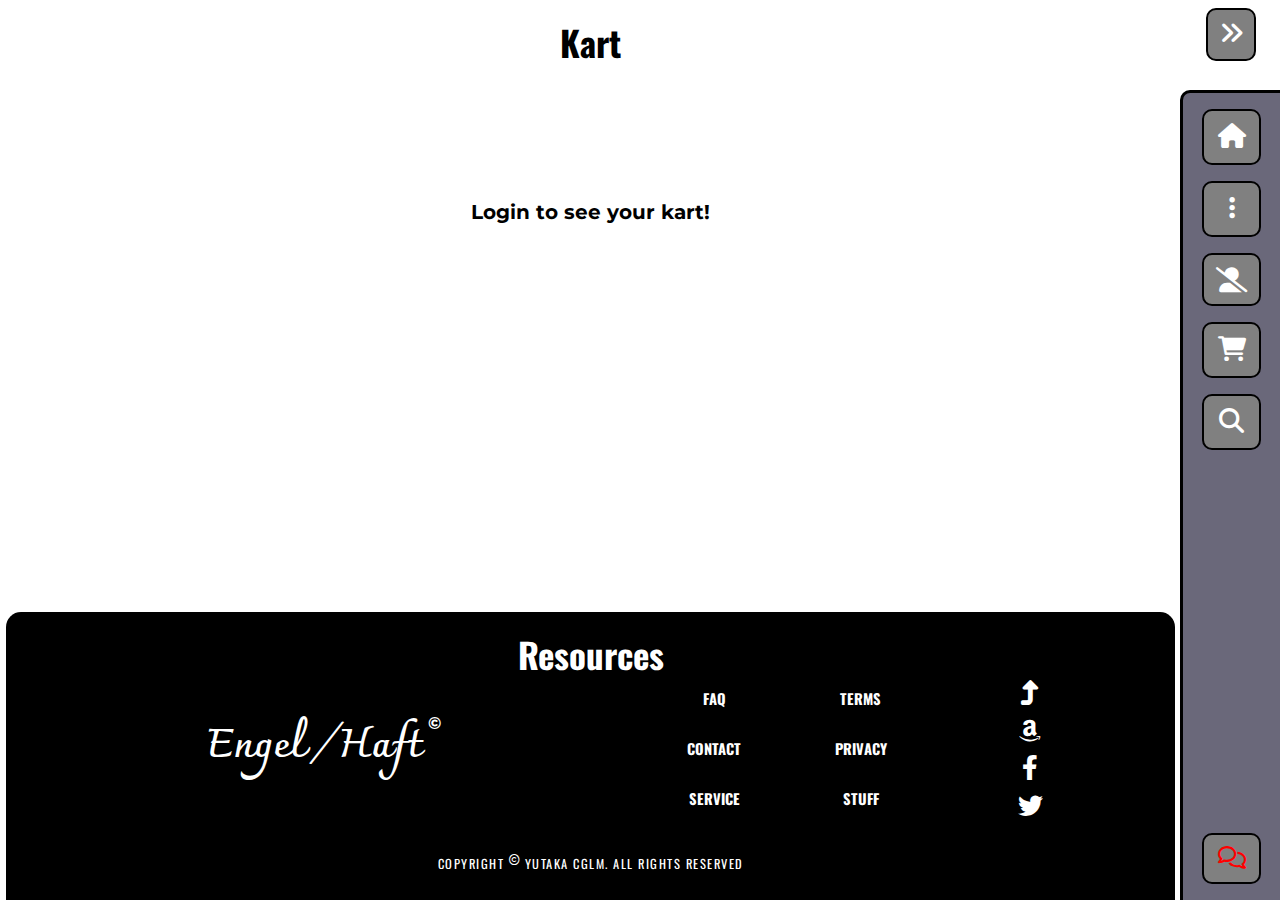
<file: kart.html>
<!DOCTYPE html>
<html lang="en">
  <head>
    <meta charset="UTF-8" />
    <meta http-equiv="X-UA-Compatible" content="IE=edge" />
    <meta name="viewport" content="width=device-width, initial-scale=1.0" />
    <!-- TITLE -->
    <title>Music Shop - Kart</title>
    <!-- FAVICON -->
    <link rel="icon" type="image/x-icon" href="./res/favicon.ico" />
    <!-- STYLES -->
    <link rel="stylesheet" href="./styles/style-kart.css" />
    <link rel="stylesheet" href="./style-general.css" />
    <link rel="stylesheet" href="./styles/style-sml.css" />
    <link rel="stylesheet" href="./styles/style-tab.css" />
    <link rel="stylesheet" href="./styles/style-mob.css" />
    <!-- JS -->
    <script type="module" src="./kart.js" defer></script>
    <script type="module" src="./js/show-sidebar-right.js" defer></script>
    <script type="module" src="./js/show-user-option.js" defer></script>
    <script type="module" src="./js/show-footer-item-lists.js" defer></script>
    <script type="module" src="./js/util-nav.js" defer></script>
    <script type="module" src="./js/util-account.js" defer></script>
  </head>
  <body>
    <div class="preloader">
      <img src="./res/misc/preloader.gif" alt="" />
    </div>

    <div class="user-options">
      <div class="user-options-container">
        <div class="user-info">
          <div class="user-info-container">
            <form action="">
              <fieldset>
                <legend>
                  <h2>change password:</h2>
                </legend>
                <div class="user-change-password-container">
                  <label for="user-change-password">password</label>
                  <input
                    type="password"
                    name="user-change-password"
                    id="user-change-password"
                    placeholder="********"
                    min
                    required
                  />
                </div>
                <div class="user-change-re-password-container">
                  <label for="user-change-repeat-password">re-password</label>
                  <input
                    type="password"
                    name="user-change-repeat-password"
                    id="user-change-repeat-password"
                    placeholder="********"
                    required
                  />
                </div>
                <button
                  type="submit"
                  name="user-change-pass-submit"
                  id="user-change-pass-submit-btn"
                >
                  LOL!
                </button>
              </fieldset>
            </form>
          </div>
        </div>
        <div class="user-login-signup">
          <div class="user-login-signup-container">
            <div class="user-login-container">
              <form action="./" action="GET" id="user-login-form">
                <fieldset>
                  <legend>
                    <h2>login</h2>
                  </legend>
                  <div class="user-login-username-container">
                    <label for="user-login-username">username</label>
                    <input
                      type="text"
                      name="user-login-username"
                      id="user-login-username"
                      placeholder="ben10"
                      required
                    />
                  </div>
                  <div class="user-login-password-container">
                    <label for="user-login-password">password</label>
                    <input
                      type="password"
                      name="user-login-password"
                      id="user-login-password"
                      placeholder="********"
                      required
                    />
                  </div>
                  <button
                    type="submit"
                    name="user-login-submit"
                    id="user-login-submit-btn"
                  >
                    welcome back!
                  </button>
                </fieldset>
              </form>
              <form action="./" action="GET" id="user-logout-form">
                <fieldset>
                  <legend><h2>Logout</h2></legend>
                  <button
                    type="submit"
                    name="user-logout-submit"
                    id="user-logout-submit-btn"
                  >
                    we'll miss you!
                  </button>
                </fieldset>
              </form>
              <p class="user-login-section-message"></p>
            </div>
            <div class="user-signup-container">
              <form action="./" action="GET" id="user-signup-form">
                <fieldset>
                  <legend>
                    <h2>sign-up</h2>
                  </legend>
                  <div class="user-signup-first-name-container">
                    <label for="user-signup-first-name">first name</label>
                    <input
                      type="text"
                      name="user-signup-first-name"
                      id="user-signup-first-name"
                      placeholder="Benny"
                      required
                    />
                  </div>
                  <div class="user-signup-last-name-container">
                    <label for="user-signup-last-name">last name</label>
                    <input
                      type="text"
                      name="user-signup-last-name"
                      id="user-signup-last-name"
                      placeholder="Tennisson"
                      required
                    />
                  </div>
                  <div class="user-signup-username-container">
                    <label for="user-signup-username">username</label>
                    <input
                      type="text"
                      name="user-signup-username"
                      id="user-signup-username"
                      placeholder="ben10m@lupHETZ20"
                      required
                    />
                  </div>
                  <div class="user-signup-password-container">
                    <label for="user-signup-password">password</label>
                    <input
                      type="password"
                      name="user-signup-password"
                      id="user-signup-password"
                      placeholder="********"
                      min
                      required
                    />
                  </div>
                  <div class="user-signup-re-password-container">
                    <label for="user-signup-repeat-password">re-password</label>
                    <input
                      type="password"
                      name="user-signup-repeat-password"
                      id="user-signup-repeat-password"
                      placeholder="********"
                      required
                    />
                  </div>
                  <button
                    type="submit"
                    name="user-signup-submit"
                    id="user-signup-submit-btn"
                  >
                    give me money!
                  </button>
                </fieldset>
              </form>
              <p class="user-login-section-message"></p>
            </div>
          </div>
        </div>
      </div>
      <div class="user-options-navi">
        <i class="fa-solid fa-chevron-left"></i
        ><i class="fa-solid fa-chevron-right"></i>
      </div>
    </div>

    <div class="sidebar-right-toggle">
      <i class="fa-solid fa-angles-right"></i>
    </div>
    <aside class="sidebar-right">
      <nav id="navigation">
        <div class="nav-container">
          <ul class="public-list">
            <li class="head-to-header-btn public-nav-page-assign-btn">
              <a href="./">
                <i class="fa-solid fa-house"></i>
              </a>
            </li>
            <li class="primary-list-hover">
              <a
                ><i class="primary-list-hover fa-solid fa-ellipsis-vertical"></i
              ></a>
              <ul class="primary-list">
                <li class="tutoring-li">
                  <a>
                    <i class="fa-solid fa-chevron-left"></i>
                    <h4>Tutoring</h4>
                  </a>
                  <ul class="tutoring-ul secondary-ul">
                    <li><a>Courses</a></li>
                    <li><a>Faculty</a></li>
                    <li><a>Certificates</a></li>
                    <li><a>Affiliates</a></li>
                  </ul>
                </li>
                <li class="events-li">
                  <a href="#events">
                    <i class="fa-solid fa-chevron-left"></i>
                    <h4>Events</h4>
                  </a>
                </li>
                <li class="careers-li">
                  <a>
                    <i class="fa-solid fa-chevron-left"></i>
                    <h4>Careers</h4>
                  </a>
                  <ul class="careers-ul secondary-ul">
                    <li><a>Internship</a></li>
                    <li><a>Teaching</a></li>
                    <li><a>Developer</a></li>
                  </ul>
                </li>
                <li class="community-li">
                  <a>
                    <i class="fa-solid fa-chevron-left"></i>
                    <h4>Community</h4>
                  </a>
                  <ul class="community-ul secondary-ul">
                    <li><a>Forums</a></li>
                    <li><a>Classes</a></li>
                    <li><a>Bands</a></li>
                  </ul>
                </li>
                <li class="resources-li">
                  <a>
                    <i class="fa-solid fa-chevron-left"></i>
                    <h4>Resources</h4>
                  </a>
                  <ul class="resources-ul secondary-ul">
                    <li><a>Books</a></li>
                    <li><a>Lessons</a></li>
                    <li><a>Prinouts</a></li>
                    <li><a>Audio</a></li>
                  </ul>
                </li>
              </ul>
            </li>
            <li class="show-user-options-btn">
              <a
                ><i class="fa-solid fa-user-large-slash"></i>
                <i class="fa-solid fa-user"></i>
              </a>
            </li>
            <li class="head-to-kart-btn public-nav-page-assign-btn">
              <a href="./kart.html"
                ><i class="fa-solid fa-cart-shopping"></i
              ></a>
            </li>
            <li class="head-to-products-btn public-nav-page-assign-btn">
              <a href="./products.html"
                ><i class="fa-solid fa-magnifying-glass"></i
              ></a>
            </li>
          </ul>
        </div>
      </nav>

      <div class="support" id="support">
        <div class="support-btn">
          <a href="#support"><i class="fa-regular fa-comments"></i></a>
        </div>
        <div class="support-window">
          <div class="support-window-tab">
            <i class="fa-solid fa-ellipsis"></i
            ><i class="fa-solid fa-compress"></i>
          </div>
          <div class="support-head">Welcome to <span>Engel /Haft</span></div>
          <div class="support-start">
            <a class="support-start-text" href="#">
              <i class="fa-solid fa-headphones"></i>
              <span>Chat Support</span></a
            >
          </div>
        </div>
      </div>
    </aside>

    <main>
      <div class="kart-items">
        <div class="kart-items-container">
          <div class="kart-items-head"><h2>Kart</h2></div>
          <div class="kart-items-content">
            <div class="kart-items-content-container">
              <div class="gen-loading-container">
                <img
                  src="./res/misc/gen-loading.gif"
                  alt="loading ..."
                  class="gen-loading"
                />
              </div>
            </div>
          </div>
        </div>
      </div>
    </main>

    <footer id="footer">
      <div class="footer-container">
        <div class="footer-head">
          <h2>Resources</h2>
        </div>
        <div class="footer-content">
          <h3 class="footer-item-head footer-faq">
            faq <span class="footer-head-underline"></span>
          </h3>
          <div class="footer-item-content">
            <a href="#footer">
              <h4><i class="fa-regular fa-square-plus"></i> about us</h4>
            </a>
            <a href="#footer">
              <h4><i class="fa-regular fa-square-plus"></i> news</h4>
            </a>
          </div>
          <h3 class="footer-item-head footer-contact">
            contact <span class="footer-head-underline"></span>
          </h3>
          <div class="footer-item-content">
            <a href="#footer">
              <h4><i class="fa-regular fa-square-plus"></i> nearest dealer</h4>
            </a>
            <a href="#footer">
              <h4><i class="fa-regular fa-square-plus"></i> order status</h4>
            </a>
          </div>
          <h3 class="footer-item-head footer-service">
            service <span class="footer-head-underline"></span>
          </h3>
          <div class="footer-item-content">
            <a href="#footer">
              <h4><i class="fa-regular fa-square-plus"></i> product recall</h4>
            </a>
            <a href="#footer">
              <h4><i class="fa-regular fa-square-plus"></i> franchising</h4>
            </a>
            <a href="#footer">
              <h4>
                <i class="fa-regular fa-square-plus"></i> customer support
              </h4>
            </a>
          </div>
          <h3 class="footer-item-head footer-terms">
            terms <span class="footer-head-underline"></span>
          </h3>
          <div class="footer-item-content">
            <a href="#footer">
              <h4><i class="fa-regular fa-square-plus"></i> online terms</h4>
            </a>
            <a href="#footer">
              <h4>
                <i class="fa-regular fa-square-plus"></i> legal information
              </h4>
            </a>
          </div>
          <h3 class="footer-item-head footer-privacy">
            <a href="#footer"
              >privacy <span class="footer-head-underline"></span
            ></a>
          </h3>
          <h3 class="footer-item-head footer-stuff">
            <a href="#footer"
              >stuff <span class="footer-head-underline"></span
            ></a>
          </h3>
          <div class="footer-links">
            <a href="#"><i class="fa-solid fa-turn-up"></i></a>
            <a href="#footer"><i class="fa-brands fa-amazon"></i></a>
            <a href="#footer"> <i class="fa-brands fa-facebook-f"></i></a>
            <a href="#footer"><i class="fa-brands fa-twitter"></i></a>
          </div>

          <div class="footer-item-content website-logo-container">
            <h1 class="website-logo footer-logo">
              <span>Engel /Haft<span class="logo-break">.</span></span
              ><sup
                ><sup><sup>&copy;</sup></sup></sup
              >
            </h1>
          </div>
        </div>
        <p>
          Copyright <sup><i class="fa-regular fa-copyright"></i></sup> Yutaka
          CGLM. All rights reserved <span class="footer-date"></span>
        </p>
      </div>
    </footer>
  </body>
</html>
</file>
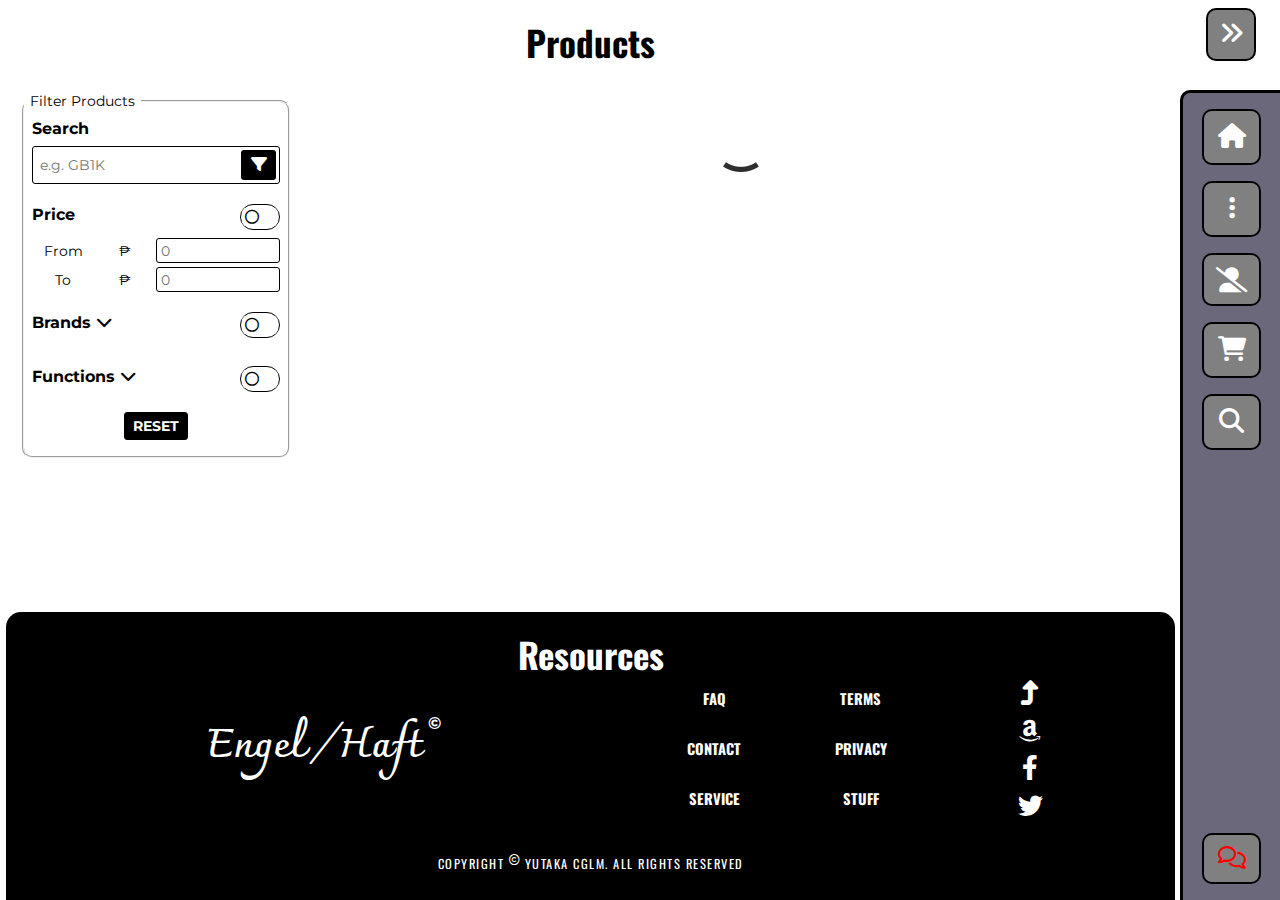
<file: products.html>
<!DOCTYPE html>
<html lang="en">
  <head>
    <meta charset="UTF-8" />
    <meta http-equiv="X-UA-Compatible" content="IE=edge" />
    <meta name="viewport" content="width=device-width, initial-scale=1.0" />
    <!-- TITLE -->
    <title>Music Shop - Search Products</title>
    <!-- FAVICON -->
    <link rel="icon" type="image/x-icon" href="./res/favicon.ico" />
    <!-- STYLES -->
    <link rel="stylesheet" href="./styles/style-products.css" />
    <link rel="stylesheet" href="./style-general.css" />
    <link rel="stylesheet" href="./styles/style-sml.css" />
    <link rel="stylesheet" href="./styles/style-tab.css" />
    <link rel="stylesheet" href="./styles/style-mob.css" />
    <!-- JS -->
    <script type="module" src="./products.js" defer></script>
    <script type="module" src="./js/filter-load-products.js" defer></script>
    <script type="module" src="./js/show-sidebar-right.js" defer></script>
    <script type="module" src="./js/show-user-option.js" defer></script>
    <script type="module" src="./js/show-footer-item-lists.js" defer></script>
    <script type="module" src="./js/util-nav.js" defer></script>
    <script type="module" src="./js/util-account.js" defer></script>
  </head>
  <body>
    <div class="preloader">
      <img src="./res/misc/preloader.gif" alt="" />
    </div>

    <div class="user-options">
      <div class="user-options-container">
        <div class="user-info">
          <div class="user-info-container">
            <form action="">
              <fieldset>
                <legend>
                  <h2>change password:</h2>
                </legend>
                <div class="user-change-password-container">
                  <label for="user-change-password">password</label>
                  <input
                    type="password"
                    name="user-change-password"
                    id="user-change-password"
                    placeholder="********"
                    min
                    required
                  />
                </div>
                <div class="user-change-re-password-container">
                  <label for="user-change-repeat-password">re-password</label>
                  <input
                    type="password"
                    name="user-change-repeat-password"
                    id="user-change-repeat-password"
                    placeholder="********"
                    required
                  />
                </div>
                <button
                  type="submit"
                  name="user-change-pass-submit"
                  id="user-change-pass-submit-btn"
                >
                  LOL!
                </button>
              </fieldset>
            </form>
          </div>
        </div>
        <div class="user-login-signup">
          <div class="user-login-signup-container">
            <div class="user-login-container">
              <form action="./" action="GET" id="user-login-form">
                <fieldset>
                  <legend>
                    <h2>login</h2>
                  </legend>
                  <div class="user-login-username-container">
                    <label for="user-login-username">username</label>
                    <input
                      type="text"
                      name="user-login-username"
                      id="user-login-username"
                      placeholder="ben10"
                      required
                    />
                  </div>
                  <div class="user-login-password-container">
                    <label for="user-login-password">password</label>
                    <input
                      type="password"
                      name="user-login-password"
                      id="user-login-password"
                      placeholder="********"
                      required
                    />
                  </div>
                  <button
                    type="submit"
                    name="user-login-submit"
                    id="user-login-submit-btn"
                  >
                    welcome back!
                  </button>
                </fieldset>
              </form>
              <form action="./" action="GET" id="user-logout-form">
                <fieldset>
                  <legend><h2>Logout</h2></legend>
                  <button
                    type="submit"
                    name="user-logout-submit"
                    id="user-logout-submit-btn"
                  >
                    we'll miss you!
                  </button>
                </fieldset>
              </form>
              <p class="user-login-section-message"></p>
            </div>
            <div class="user-signup-container">
              <form action="./" action="GET" id="user-signup-form">
                <fieldset>
                  <legend>
                    <h2>sign-up</h2>
                  </legend>
                  <div class="user-signup-first-name-container">
                    <label for="user-signup-first-name">first name</label>
                    <input
                      type="text"
                      name="user-signup-first-name"
                      id="user-signup-first-name"
                      placeholder="Benny"
                      required
                    />
                  </div>
                  <div class="user-signup-last-name-container">
                    <label for="user-signup-last-name">last name</label>
                    <input
                      type="text"
                      name="user-signup-last-name"
                      id="user-signup-last-name"
                      placeholder="Tennisson"
                      required
                    />
                  </div>
                  <div class="user-signup-username-container">
                    <label for="user-signup-username">username</label>
                    <input
                      type="text"
                      name="user-signup-username"
                      id="user-signup-username"
                      placeholder="ben10m@lupHETZ20"
                      required
                    />
                  </div>
                  <div class="user-signup-password-container">
                    <label for="user-signup-password">password</label>
                    <input
                      type="password"
                      name="user-signup-password"
                      id="user-signup-password"
                      placeholder="********"
                      min
                      required
                    />
                  </div>
                  <div class="user-signup-re-password-container">
                    <label for="user-signup-repeat-password">re-password</label>
                    <input
                      type="password"
                      name="user-signup-repeat-password"
                      id="user-signup-repeat-password"
                      placeholder="********"
                      required
                    />
                  </div>
                  <button
                    type="submit"
                    name="user-signup-submit"
                    id="user-signup-submit-btn"
                  >
                    give me money!
                  </button>
                </fieldset>
              </form>
              <p class="user-login-section-message"></p>
            </div>
          </div>
        </div>
      </div>
      <div class="user-options-navi">
        <i class="fa-solid fa-chevron-left"></i
        ><i class="fa-solid fa-chevron-right"></i>
      </div>
    </div>

    <div class="sidebar-right-toggle">
      <i class="fa-solid fa-angles-right"></i>
    </div>
    <aside class="sidebar-right">
      <nav id="navigation">
        <div class="nav-container">
          <ul class="public-list">
            <li class="head-to-header-btn public-nav-page-assign-btn">
              <a href="./">
                <i class="fa-solid fa-house"></i>
              </a>
            </li>
            <li class="primary-list-hover">
              <a
                ><i class="primary-list-hover fa-solid fa-ellipsis-vertical"></i
              ></a>
              <ul class="primary-list">
                <li class="tutoring-li">
                  <a>
                    <i class="fa-solid fa-chevron-left"></i>
                    <h4>Tutoring</h4>
                  </a>
                  <ul class="tutoring-ul secondary-ul">
                    <li><a>Courses</a></li>
                    <li><a>Faculty</a></li>
                    <li><a>Certificates</a></li>
                    <li><a>Affiliates</a></li>
                  </ul>
                </li>
                <li class="events-li">
                  <a href="#events">
                    <i class="fa-solid fa-chevron-left"></i>
                    <h4>Events</h4>
                  </a>
                </li>
                <li class="careers-li">
                  <a>
                    <i class="fa-solid fa-chevron-left"></i>
                    <h4>Careers</h4>
                  </a>
                  <ul class="careers-ul secondary-ul">
                    <li><a>Internship</a></li>
                    <li><a>Teaching</a></li>
                    <li><a>Developer</a></li>
                  </ul>
                </li>
                <li class="community-li">
                  <a>
                    <i class="fa-solid fa-chevron-left"></i>
                    <h4>Community</h4>
                  </a>
                  <ul class="community-ul secondary-ul">
                    <li><a>Forums</a></li>
                    <li><a>Classes</a></li>
                    <li><a>Bands</a></li>
                  </ul>
                </li>
                <li class="resources-li">
                  <a>
                    <i class="fa-solid fa-chevron-left"></i>
                    <h4>Resources</h4>
                  </a>
                  <ul class="resources-ul secondary-ul">
                    <li><a>Books</a></li>
                    <li><a>Lessons</a></li>
                    <li><a>Prinouts</a></li>
                    <li><a>Audio</a></li>
                  </ul>
                </li>
              </ul>
            </li>
            <li class="show-user-options-btn">
              <a
                ><i class="fa-solid fa-user-large-slash"></i>
                <i class="fa-solid fa-user"></i>
              </a>
            </li>
            <li class="head-to-kart-btn public-nav-page-assign-btn">
              <a href="./kart.html"
                ><i class="fa-solid fa-cart-shopping"></i
              ></a>
            </li>
            <li class="head-to-products-btn public-nav-page-assign-btn">
              <a href="./products.html"
                ><i class="fa-solid fa-magnifying-glass"></i
              ></a>
            </li>
          </ul>
        </div>
      </nav>

      <div class="support" id="support">
        <div class="support-btn">
          <a href="#support"><i class="fa-regular fa-comments"></i></a>
        </div>
        <div class="support-window">
          <div class="support-window-tab">
            <i class="fa-solid fa-ellipsis"></i
            ><i class="fa-solid fa-compress"></i>
          </div>
          <div class="support-head">Welcome to <span>Engel /Haft</span></div>
          <div class="support-start">
            <a class="support-start-text" href="#">
              <i class="fa-solid fa-headphones"></i>
              <span>Chat Support</span></a
            >
          </div>
        </div>
      </div>
    </aside>

    <main class="product-selection">
      <div class="product-selection-container">
        <div class="product-selection-head">
          <h2>Products</h2>
        </div>

        <div class="product-selection-content">
          <aside class="product-filter">
            <div class="product-filter-container">
              <form action="products.html" method="GET">
                <fieldset>
                  <legend>Filter Products</legend>
                  <div class="product-search">
                    <div
                      class="product-search-container product-filter-container"
                    >
                      <div class="product-search-head">
                        <h3>Search</h3>
                      </div>
                      <div class="product-search-content">
                        <input
                          type="text"
                          name="product-name"
                          id="product-name"
                          placeholder="e.g. GB1K"
                        />

                        <button
                          type="submit"
                          name="filter-product-btn"
                          id="filter-product-btn"
                        >
                          <i class="fa-solid fa-filter"></i>
                        </button>
                      </div>
                    </div>
                  </div>

                  <div class="product-price product-filter-w-toggle">
                    <div
                      class="product-price-container product-filter-container"
                    >
                      <div class="product-price-head product-filter-head">
                        <h3>Price</h3>
                        <span class="filter-enabler">
                          <div class="filter-enabler-container">
                            <span class="filter-enabler-btn"
                              ><i class="fa-regular fa-circle"></i
                            ></span>
                          </div>
                        </span>
                      </div>
                      <div class="product-price-content">
                        <ul>
                          <li>
                            <label for="min-product-price">
                              <span>from</span><span>&#8369;</span>
                            </label>
                            <input
                              type="number"
                              name="min-product-price"
                              id="min-product-price"
                              placeholder="0"
                              min="0"
                              max="0"
                            />
                          </li>
                          <li>
                            <label for="max-product-price">
                              <span>to</span><span>&#8369;</span>
                            </label>
                            <input
                              type="number"
                              name="max-product-price"
                              id="max-product-price"
                              placeholder="0"
                              min="0"
                              max="0"
                            />
                          </li>
                        </ul>
                      </div>
                    </div>
                  </div>

                  <div class="product-brands product-filter-w-toggle">
                    <div
                      class="product-brands-container product-filter-container"
                    >
                      <div class="product-brands-head product-filter-head">
                        <h3>Brands <i class="fa-solid fa-chevron-down"></i></h3>
                        <span class="filter-enabler">
                          <div class="filter-enabler-container">
                            <span class="filter-enabler-btn"
                              ><i class="fa-regular fa-circle"></i
                            ></span>
                          </div>
                        </span>
                      </div>
                      <div class="product-brands-content">
                        <ul></ul>
                      </div>
                    </div>
                  </div>

                  <div class="product-specs product-filter-w-toggle">
                    <div
                      class="product-brands-container product-filter-container"
                    >
                      <div class="product-specs-head product-filter-head">
                        <h3>
                          Functions <i class="fa-solid fa-chevron-down"></i>
                        </h3>
                        <span class="filter-enabler">
                          <div class="filter-enabler-container">
                            <span class="filter-enabler-btn"
                              ><i class="fa-regular fa-circle"></i
                            ></span>
                          </div>
                        </span>
                      </div>
                      <div class="product-specs-content">
                        <ul></ul>
                      </div>
                    </div>
                  </div>

                  <div class="product-filter-reset">
                    <div class="product-filter-reset-container">
                      <input type="reset" value="reset" />
                    </div>
                  </div>
                </fieldset>
              </form>
            </div>
          </aside>
          <div class="filtered-products">
            <div class="gen-loading-container">
              <img
                src="./res/misc/gen-loading.gif"
                alt="loading ..."
                class="gen-loading"
              />
            </div>
            <div class="filtered-products-container"></div>
          </div>
        </div>
      </div>
    </main>

    <footer id="footer">
      <div class="footer-container">
        <div class="footer-head">
          <h2>Resources</h2>
        </div>
        <div class="footer-content">
          <h3 class="footer-item-head footer-faq">
            faq <span class="footer-head-underline"></span>
          </h3>
          <div class="footer-item-content">
            <a href="#footer">
              <h4><i class="fa-regular fa-square-plus"></i> about us</h4>
            </a>
            <a href="#footer">
              <h4><i class="fa-regular fa-square-plus"></i> news</h4>
            </a>
          </div>
          <h3 class="footer-item-head footer-contact">
            contact <span class="footer-head-underline"></span>
          </h3>
          <div class="footer-item-content">
            <a href="#footer">
              <h4><i class="fa-regular fa-square-plus"></i> nearest dealer</h4>
            </a>
            <a href="#footer">
              <h4><i class="fa-regular fa-square-plus"></i> order status</h4>
            </a>
          </div>
          <h3 class="footer-item-head footer-service">
            service <span class="footer-head-underline"></span>
          </h3>
          <div class="footer-item-content">
            <a href="#footer">
              <h4><i class="fa-regular fa-square-plus"></i> product recall</h4>
            </a>
            <a href="#footer">
              <h4><i class="fa-regular fa-square-plus"></i> franchising</h4>
            </a>
            <a href="#footer">
              <h4>
                <i class="fa-regular fa-square-plus"></i> customer support
              </h4>
            </a>
          </div>
          <h3 class="footer-item-head footer-terms">
            terms <span class="footer-head-underline"></span>
          </h3>
          <div class="footer-item-content">
            <a href="#footer">
              <h4><i class="fa-regular fa-square-plus"></i> online terms</h4>
            </a>
            <a href="#footer">
              <h4>
                <i class="fa-regular fa-square-plus"></i> legal information
              </h4>
            </a>
          </div>
          <h3 class="footer-item-head footer-privacy">
            <a href="#footer"
              >privacy <span class="footer-head-underline"></span
            ></a>
          </h3>
          <h3 class="footer-item-head footer-stuff">
            <a href="#footer"
              >stuff <span class="footer-head-underline"></span
            ></a>
          </h3>
          <div class="footer-links">
            <a href="#"><i class="fa-solid fa-turn-up"></i></a>
            <a href="#footer"><i class="fa-brands fa-amazon"></i></a>
            <a href="#footer"> <i class="fa-brands fa-facebook-f"></i></a>
            <a href="#footer"><i class="fa-brands fa-twitter"></i></a>
          </div>

          <div class="footer-item-content website-logo-container">
            <h1 class="website-logo footer-logo">
              <span>Engel /Haft<span class="logo-break">.</span></span
              ><sup
                ><sup><sup>&copy;</sup></sup></sup
              >
            </h1>
          </div>
        </div>
        <p>
          Copyright <sup><i class="fa-regular fa-copyright"></i></sup> Yutaka
          CGLM. All rights reserved <span class="footer-date"></span>
        </p>
      </div>
    </footer>
  </body>
</html>
</file>
<file: styles/style-kart.css>
/* -------- */
/* KART ITEMS */
/* -------- */

.kart-items {
  width: 100vw;
  max-height: auto;
  padding: var(--sidebar-right-space);

  transition: padding 0.5s ease;
}

.kart-items-container {
  max-width: var(--page-max-width-g);
  height: auto;
  margin: 0 auto;

  overflow: hidden;
}

.kart-items-head {
  margin: 1rem 0 0.5rem 0;
}

.kart-items-content-container {
  padding: var(--kart-items-content-container-pad, 1.5rem);

  display: grid;
  grid-template-columns: 1fr;
  gap: var(--kart-items-content-container-gr-gap, 2.5rem);
}

.kart-no-accnt {
  padding: 100px 0;
  font-family: "Montserrat", sans-serif;
  font-size: 20px;
  text-align: center;
}

.kart-item {
  --kart-item-h: 100px;
  --kart-item-img-h: 100px;

  border: 1px solid black;
  border-radius: 10px;

  box-shadow: var(--kart-item-box-sh, 0px 0px 5px 5px gray);

  font-family: "Montserrat", sans-serif;
}
.kart-item-container {
  max-height: var(--kart-item-h);
  display: grid;
  grid-template-columns: var(
    --kart-item-cont-gr-col,
    0.1fr 0.25fr 0.5fr 0.15fr
  );
  grid-template-rows: var(--kart-item-h);
}

.kart-item-container > div {
  display: grid;
  align-items: center;
  justify-items: center;
}
.kart-item-container > div ~ * {
  border: 1px solid black;
  border-style: none none none dashed;
}
.kart-item-container img {
  height: calc(var(--kart-item-img-h) * 0.75);
}
.kart-item-container i {
  -webkit-text-stroke: 1.5px black;
}
.kart-item-delete {
  border-radius: 10px 0 0 10px;
  background-color: gray;

  color: white;
  font-size: var(--kart-item-delete-ff-size, 40px);

  cursor: pointer;
}

.kart-item-label {
  display: grid;
  grid-template-columns: var(--kart-item-label-gr-col, 0.6fr 0.4fr);
  align-items: center;
  justify-items: center;

  text-decoration: none;
  color: black;

  cursor: pointer;
}
.kart-item-label > h3 + h3 {
  font-weight: normal;
}
.kart-item-qtty {
  border-radius: 0 10px 10px 0;
  background-color: gray;

  display: grid;
  grid-template-columns: repeat(3, auto);
  justify-content: center;
  gap: 1rem;

  font-size: 25px;
  color: white;
}
.kart-item-qtty > * {
  cursor: pointer;
}
.kart-item-qtty span {
  font-size: 20px;
  color: black;
}
</file>
<file: styles/style-sml.css>
@media screen and (max-width: 1360px) {
  /* -------- */
  /* NAVIGATION */
  /* -------- */

  /* -------- */
  /* SUPPORT */
  /* -------- */

  .support {
    --support-i-ff-size: 22.5px;
  }

  /* -------- */
  /* FEATURED HIGHLIGHTS */
  /* -------- */

  .product-highlights-container {
    --product-hightlight-item-max-w: 550px;
  }
  .product-highlights-brands {
    max-width: 1360px;
    min-width: 1100px;

    display: grid;
    grid-template-columns: repeat(
      auto-fill,
      minmax(var(--product-hightlight-item-max-w), 1fr)
    );
    justify-items: center;
    align-items: center;
    gap: 1rem;
    row-gap: 2.5rem;
  }
  .product-highlights-acoustic,
  .product-highlights-electric,
  .product-highlights-synth,
  .product-highlights-antique {
    margin: 0;

    grid-template-columns: 1fr;
    grid-template-rows: auto auto auto;
  }

  /* -------- */
  /* FEATURED BRANDS */

  .product-brand {
    /* --product-brand-head-title-indent: 0px; */
    --product-brand-head-title-translate: 20px;

    --product-brand-info-indent: 150px;
    --product-brand-info-translate-y: 65px;

    --product-brand-info-div-span-hov-ff-size: 20px;
    --product-brand-info-div-span-top: 0px;
    --product-brand-info-div-span-h: 35px;

    --product-brand-info-w: 400px;
    --product-brand-info-float: right;
    --product-brand-info-div-span-txt-al: right;
    --product-brand-info-div-span-pad-ri: 1rem;
    --product-brand-info-div-i-pad-top: 0.5rem;
    --product-brand-info-div-i-ff-size: 17.5px;

    width: 550px;
    height: 100px;
    border-radius: 10px;
  }
  .product-brand:hover {
    --product-brand-head-title-indent: -200px;
    --product-brand-head-title-translate: 30px;

    --product-brand-head-bg-opac: 0.9;

    --product-brand-info-translate-y: 0px;

    --product-brand-info-div-bor-rad: 7.5px 0 0 7.5px;
    --product-brand-info-div-span-hov-ff-size: 20px;
    --product-brand-info-div-span-top: -5px;
    --product-brand-info-div-span-h: 32.5px;
  }
  .product-brand-info > div {
    grid-template-columns: 0.9fr 0.1fr;
    /* border-radius: 7.5px 0 0 7.5px; */
    /* font-size: 45px; */
  }
  .product-brand-info > div + div {
    padding: 0.5rem;
  }
  .product-brand-info > div + div > p {
    width: 110%;

    font-size: 10px;
  }

  /* -------- */
  /* FEATURED PRODUCTS */

  .products-container {
    --product-width: 550px;

    height: 425px;
    border-radius: 10px;
  }

  .product {
    height: 100%;
  }

  .product-container {
    --specification-width: 0.1fr 0.9fr;
    --specification-bottom-right-rad: 0%;
    --specification-position-left: -400px;

    --description-padding-left: 1rem;

    --product-model-margin-bottom: 2.5rem;

    --product-links-des-translate-x: 330px;
    --product-links-spec-translate-x: -75px;
    --product-links-icon-margin-left: 0;
    --product-links-gap: 3.5rem;
    --product-links-icon-ff-size: normal;

    --product-gen-transition-duration: 0.7s ease;

    grid-template-rows: 1fr;

    overflow: hidden;
  }
  .product-container:hover {
    --specification-width: 0.45fr 0.55fr;
    --specification-bottom-right-rad: 50%;
    --specification-position-left: -10px;

    --description-padding-left: 2rem;

    --product-links-des-translate-x: 350px;
    --product-links-spec-translate-x: 337.5px;
    --product-links-icon-margin-left: -10px;
    --product-links-gap: 1rem;
    --product-links-icon-ff-size: 0px;

    --product-model-margin-bottom: 0.5rem;
    --product-gen-transition-duration: 0.4s ease;
  }
  .product-container > img {
    width: 200px;

    top: 300px;
    left: 30px;
  }

  .product-links {
    position: absolute;

    translate: var(--product-links-des-translate-x) 0;
    top: 220px;

    transition: translate var(--product-gen-transition-duration);
  }
  .product-container .product-links {
    display: grid;
    grid-template-rows: auto auto;
    gap: 0.5rem;

    text-align: center;
  }
  .product-specification-container .product-links {
    translate: var(--product-links-spec-translate-x) 0;
    top: 350px;
  }

  .product-navi {
    padding: 0 0.75rem;
  }

  .product-navi-container {
    --product-navi--items: 1;
    grid-template-columns: repeat(var(--product-navi--items), 1fr);
  }
  /* -------- */
  /* EVENTS */
  /* -------- */

  .event-highlights-container {
    --event-dates-items-ff-size: 12.5px;
    --event-dates-avail-ff-size: 15px;
  }
  .event-dates > ul > li:hover {
    --event-dates-items-ff-size: 16.5px;
  }

  /* -------- */
  /* AFFILIATED UNIVERSITIES */
  /* -------- */

  .affiliated-universities {
    max-height: 250px;
  }

  .affiliated-universities-container {
    --affiliated-uni-h: 85px 240px;
    --affiliated-img-p-top: 50%;
  }

  .footer-container {
    --footer-head-ff-size: 12.5px;
    --footer-item-content-ff-size: 13px;
    --footer-logo-ff-size: 40px;
    --footer-logo-sup-ff-size: 16.8px;
  }

  /* -------- */
  /* FOOTER */
  /* -------- */

  .footer-container {
    --footer-copy-h: 30px;
  }
}
</file>
<file: styles/style-tab.css>
@media screen and (max-width: 890px) {
  body {
    --sidebar-right-space: 0 85px 0 0.4rem;
  }

  h2 {
    font-size: 25px;
  }

  /* -------- */
  /* LOGIN & SIGNUP */
  /* -------- */

  .user-info-container {
    padding: 0.5rem;
  }
  .user-info-container fieldset {
    padding: 1.25rem 0.75rem;
  }
  .user-login-signup-container {
    --user-login-signup-container-gr-row: 1fr 1fr;
    --user-login-signup-container-gr-col: 1fr;
    --user-login-signup-container-gr-gap: 1rem;
    --user-login-and-signup-container-gr-gap: 0.25rem;
    --user-login-signup-container-fieldset-pad: 0.5rem;
  }

  .user-info legend h2,
  .user-login-signup legend h2 {
    font-size: 16px;
  }
  .user-info label,
  .user-info input,
  .user-info button,
  .user-login-signup label,
  .user-login-signup input,
  .user-login-signup button,
  .user-login-section-message {
    font-size: 10px;
  }

  #user-logout-form {
    translate: 0 57.5%;
  }

  .user-options-navi {
    display: grid;
    grid-template-columns: 1fr 1fr;
    gap: 0.25rem;
  }
  .user-options-navi > i {
    width: 100%;
    padding: 0.25rem 0;
    border: none;
    border-radius: 5px;
    margin: 0.25rem 0 0 0;

    font-size: 17.5px;
  }
  /* -------- */
  /* HEADER */
  /* -------- */

  header {
    height: 700px;
    --header-right-p-ff-size: 12.5px;
  }

  /* -------- */
  /* SIDEBAR [RIGHT] */
  /* -------- */

  .sidebar-right {
    --sidebar-right-border-px: 2px;
    --sidebar-right-w: 80px;
  }

  .sidebar-right-toggle {
    --sidebar-right-toggle-top: 0.75rem;
    --sidebar-right-toggle-right: 1rem;
    --sidebar-right-toggle-ff-size: 20px;
  }

  /* -------- */
  /* NAVIGATION */
  /* -------- */

  nav {
    --nav-primary-li-padding-right: 0.75rem;
    --nav-primary-li-padding-left: 0.75rem;
    --nav-secondary-ul-width: 140px;

    --nav-position-top: 0;
    --nav-all-text-font-size: 11.5px;
    --nav-primary-width: 125px;
    --nav-secondary-ul-li-height: 30px;

    --nav-public-list-a-ff-size: 20px;
  }

  .primary-list > li:hover {
    --nav-primary-li-padding-right: 1.1rem;
  }

  /* -------- */
  /* SUPPORT */
  /* -------- */

  .support {
    --support-i-ff-size: 20px;
    --support-btn-margin: 0 0.65rem;
  }

  .show-support-window {
    --support-window-pos-right: 5.5rem;
  }

  /* -------- */
  /* FEATURED PRODUCTS */
  /* -------- */

  .product-highlights-container {
    --product-hightlights-padding-right: 1rem;
    --product-hightlights-padding-left: 1rem;
    --product-hightlight-item-max-w: 290px;
  }

  .product-highlights-brands {
    max-width: 890px;
    min-width: 580px;
  }
  /* -------- */

  /* -------- */
  /* FEATURED BRANDS */

  .product-brand {
    --product-brand-head-title-indent: 0px;
    --product-brand-head-title-translate: 30px;

    --head-title-acoustic-ff-size: 35px;
    --head-title-electric-ff-size: 40px;
    --head-title-synth-ff-size: 27.5px;
    --head-title-antique-ff-size: 35px;

    --product-brand-info-div-span-hov-ff-size: 20px;
    --product-brand-info-div-span-top: 0px;
    --product-brand-info-div-span-h: 35px;

    --product-brand-info-disp: none;

    width: 290px;
    height: 100px;
  }
  .product-brand:hover {
    --product-brand-head-title-indent: 0px;
    --product-brand-head-title-translate: 30px;

    --head-title-acoustic-ff-size: 35px;
    --head-title-electric-ff-size: 40px;
    --head-title-synth-ff-size: 27.5px;
    --head-title-antique-ff-size: 35px;

    --product-brand-head-bg-opac: 0.45;

    --product-brand-info-div-span-hov-ff-size: 20px;
    --product-brand-info-div-span-top: 0;
    --product-brand-info-div-span-h: 35px;
  }

  /* -------- */
  /* FEATURED PRODUCTS */

  .products-container {
    --product-width: 290px;

    /* width: 290px; */
    height: 425px;
  }
  .product-container {
    --specification-width: 0.1fr 0.9fr;
    --specification-bottom-right-rad: 0%;
    --specification-position-left: -400px;

    --description-padding-left: 1.75rem;

    --product-model-margin-bottom: 1rem;

    --product-links-des-translate-x: 35px;
    --product-links-spec-translate-x: 485px;
    --product-links-gap: 0.5rem;
  }
  .product-container:hover {
    --specification-width: 0.1fr 0.9fr;
    --specification-bottom-right-rad: 0%;
    --specification-position-left: -400px;

    --description-padding-left: 1.75rem;

    --product-model-margin-bottom: 1rem;

    --product-links-des-translate-x: 55px;
    --product-links-spec-translate-x: 485px;
    --product-links-gap: 0.75rem;
  }
  .product-container > img {
    width: 150px;

    top: 170px;
    left: 20px;
  }

  .product-container .product-links {
    grid-template-columns: auto auto;
  }
  .product-links {
    top: 300px;
    font-size: 10px;
  }
  .product-specification-container .product-links {
    top: 360px;
  }

  .product-description > h4 {
    font-size: 20px;
  }
  .product-description > p {
    padding-left: 8rem;
    font-size: 12.5px;
  }

  /* -------- */
  /* EVENTS */
  /* -------- */

  .event-highlights-container {
    --event-hightlights-padding-left: 1rem;
    --event-hightlights-padding-right: 1rem;

    --event-info-title-ff-size: 20px;

    --event-dates-head-height: 60px;
    --event-dates-head-ff-size: 20px;

    --event-dates-avail-ff-size: 12.5px;
    --event-dates-items-height: 45px;
  }
  .events-container {
    grid-template-columns: 1fr 1fr;
    grid-template-rows: auto repeat(2, 150px);
    grid-template-areas:
      "event-dates event-dates"
      "main-events main-events"
      "main-events main-events";
  }
  .event-container:hover {
    --event-info-title-ff-size: 22.5px;
    --event-ff-stroke: 0.25px;
  }
  .event-dates-container > ul > li:hover {
    --event-dates-items-ff-size: 14px;
  }

  /* -------- */
  /* AFFILIATED UNIVERSITIES */
  /* -------- */

  .affiliated-universities-container {
    --affiliated-uni-h: 85px 140px;
    --affiliated-img-p-top: 30%;
  }
  .affiliated-universities-logo-container {
    --logo-width: 100px;
    --logo-height: 160px;

    gap: 1.5rem;
  }

  /* -------- */
  /* FOOTER */
  /* -------- */

  .footer-container {
    --footer-padding-right: 0;
    --footer-padding-bot: 1rem;
    --footer-copy-h: 70px;
    --footer-head-paddig-top: 0.75rem;
    --footer-content-item-width: 0.25fr;
    --footer-item-head: 0.2fr;
    --footer-item-content-ff-size: 11px;
    --footer-head-ff-size: 10px;
    --footer-i-ff-size: 20px;
    --footer-logo-ff-size: 20px;
    --footer-logo-sup-ff-size: 10px;
  }
  /* -------- */
  /* FILTER PRODUCTS */
  /* -------- */

  .product-selection-container {
    --product-filter-ff-size: 12px;
  }

  /* -------- */
  /* FILTER */

  .product-selection-content {
    /* grid-template-columns: 1fr;
    grid-template-rows: auto 1fr; */
    --product-selection-content-gr-col: 1fr;
    --product-selection-content-gr-row: auto 1fr;
  }
  .filtered-products-container {
    --product-act-i-h: 60px;
    --product-act-i-w: 60px;
    --product-act-i-pad: 15px;
    --product-act-i-ff-size: 25px;
  }
  .product-filter-container fieldset {
    grid-template-columns: repeat(2, 1fr);
    grid-template-rows: repeat(5, auto);
    grid-template-areas:
      "search search"
      "price price"
      "brands brands"
      "specs specs"
      "reset reset";

    gap: 0;
  }
  .product-search {
    grid-area: search;
  }
  .product-price {
    grid-area: price;
  }
  .product-price-content ul {
    display: grid;
    grid-template-columns: var(--product-price-content-ul-gr-col, 1fr 1fr);
    gap: var(--product-price-content-ul-gr-gap, 2rem);
  }
  .product-brands {
    grid-area: brands;
  }
  .product-specs {
    grid-area: specs;
  }
  .product-filter-reset {
    grid-area: reset;
  }

  /* -------- */
  /* MATCHED PRODUCT */
  .product-add-kart::before {
    border: 1.25px solid red;
    font-size: 7.5px;
  }

  /* -------- */
  /* KART */
  /* -------- */
  .kart-items-content-container {
    --kart-items-content-container-gr-gap: 1.5rem;
  }

  .kart-item {
    --kart-item-h: 75px;
    --kart-item-box-sh: 0px 0px 3.5px 3.5px gray;
    --kart-item-cont-gr-col: 70px 110px 1fr 80px;

    --kart-item-delete-ff-size: 27.5px;
    --kart-item-img-h: 75px;
  }
  .kart-item-label {
    font-size: 12px;
    gap: 0.5rem;
  }
  .kart-item-qtty {
    gap: 0.5rem;
    font-size: 18px;
  }
  .kart-item-qtty span {
    font-size: 12px;
  }

  /* -------- */
  /* PRODUCT MODEL */
  /* -------- */

  .product-model-container {
    --product-model-gallery-container-gr-col: 0.75fr 0.25fr;
    --product-model-gallery-container-gr-row: 0fr;
    --product-model-gallery-container-gr-row: 60vw;
    --product-model-gallery-container-pad: 0.5rem;
    --product-model-gallery-container--gap: 0.75rem;

    --product-images-container-pad: 0 0.05rem;
    --product-images-container-gr-col: 1fr;
    --product-images-container-gr-row: repeat(
      var(--product-model-gallery-items, 3),
      30%
    );

    --product-images-navi-container-col: 1fr;
    --product-images-navi-container-row: auto auto;
    --product-images-navi-item-pad: 0.25rem 0.75rem;

    --product-navi-left-disp: none;
    --product-navi-up-disp: block;
    --product-navi-right-disp: none;
    --product-navi-down-disp: block;

    --product-model-details-container-pad: 0.75rem;
    --product-model-head-h2-ff-size: 25px;
    --product-model-head-span-ff-size: 17.5px;
    --product-model-act-ff-size: 30px;
    --product-model-act-i-pad: 0.75rem 0;
    --product-model-text-pad: 0.5rem;
    --product-model-text-ff-size: 14px;

    --product-model-modal-image-img-w: 10%;
    --product-model-modal-image-img-h: auto;

    --translate-gallery-items: 0 var(--product-image-item-transX);

    grid-template-columns: 1fr;
    grid-template-rows: auto auto;
  }
  .product-image-item {
    translate: 0 var(--product-image-item-transX);
  }
  .product-model-modal-image-container {
    --product-model-modal-image-navi-pos-bot: 15%;
    --product-model-modal-image--pad: 0.75rem;
  }
}
</file>
<file: styles/style-mob.css>
@media screen and (max-width: 650px) {
  /* -------- */
  /* NAVIGATION */
  /* -------- */

  nav {
    --nav-primary-li-padding-right: 0.75rem;
    --nav-primary-li-padding-left: 0.75rem;
  }

  /* -------- */
  /* SUPPORT */
  /* -------- */

  .support {
    --support-i-ff-size: 20px;
  }

  /* -------- */
  /* FEATURED PRODUCTS */
  /* -------- */

  /* -------- */
  /* FOOTER */
  /* -------- */

  .footer-container {
    --footer-content-h: 120px;
    --footer-padding-bot: 0px;
    --footer-copy-h: 70px;
    --footer-item-content-ff-size: 10px;
  }

  /* -------- */
  /* FILTER PRODUCTS */
  /* -------- */

  .product-selection-container {
    --product-filter-ff-size: 10px;
    --product-search-btn-w: 30px;
    --product-filter-btn-ff-size: 12px;

    --product-price-content-ul-gr-col: 1fr;
    --product-price-content-ul-gr-gap: 0.25rem;
  }

  .filtered-products-container {
    --matched-product-w: 180px;
    --matched-product-h: 195px;

    --product-act-pad: 0 2rem;

    --product-act-i-h: 45px;
    --product-act-i-w: 45px;
    --product-act-i-pad: 10px;
    --product-act-i-ff-size: 20px;
  }
  /* -------- */
  /* MATCHED PRODUCT */
  .product-add-kart::before {
    border: 1px solid red;
    font-size: 5px;
  }

  /* -------- */
  /* KART */
  /* -------- */

  .kart-items-content-container {
    --kart-items-content-cont-gr-gap: 1rem;

    gap: 1rem;
  }

  .kart-item {
    --kart-item-label: 1fr;
    --kart-item-label-gr-col: 1fr;
  }
  /* .kart-item-label {
    grid-template-columns: ;
  } */

  /* -------- */
  /* PRODUCT MODEL */
  /* -------- */

  .product-model-container {
    --product-images-navi-item-pad: 0.25rem 0.5rem;

    --product-model-details-container-pad: 0.5rem;
    --product-model-head-h2-ff-size: 20px;
    --product-model-head-span-ff-size: 12.5px;
    --product-model-act-ff-size: 22.5px;
    --product-model-act-i-pad: 0.5rem 0;
    --product-model-act-i-rad: 7.5px;
    --product-model-text-pad: 0.25rem;
    --product-model-text-ff-size: 12px;

    --product-images-navi-ff-size: 12px;
  }
}

@media screen and (max-width: 414px) {
  body {
    --sidebar-right-space: 0 70px 0 0.4rem;
  }

  /* -------- */
  /* HEADER */
  /* -------- */

  header {
    --header-logo-ff-size: 25px;
    --header-right-acoustic-ff-size: 22px;
    --header-right-electric-ff-size: 27px;
    --header-right-synth-ff-size: 17px;
    --header-right-antique-ff-size: 21px;

    --header-right-title-ff-size: 25px;
    --header-right-p-ff-size: 10px;
    --header-right-reviews-ff-size: 12.5px;
    --header-right-cite-ff-size: 10px;
  }

  .img-container {
    display: none;
  }

  .header-p {
    line-height: 1.5rem;
  }

  /* -------- */
  /* SIDEBAR [RIGHT] */
  /* -------- */

  .sidebar-right-toggle {
    --sidebar-right-toggle-border-px: 1px;
    --sidebar-right-toggle-top: 1rem;
    --sidebar-right-toggle-right: 0.75rem;
    --sidebar-right-toggle-ff-size: 15px;
  }

  .sidebar-right {
    --sidebar-right-w: 65px;
  }

  /* -------- */
  /* NAVIGATION */
  /* -------- */

  nav {
    --public-list-li-border-px: 1px;
    --nav-public-list-a-ff-size: 15px;
    --public-list-li-padding: 0.6rem;
  }

  /* DIFFERENT UI FOR MOBILES NAVI */

  .primary-list {
    width: calc(100vw - 4.25rem);
    border: 2px solid black;
    border-radius: 0;
    padding: 0;

    display: block;

    position: fixed;
    top: 0rem;
    right: 4.25rem;
  }
  .primary-list .fa-solid {
    rotate: -90deg;
  }
  .primary-list > li {
    height: 60px;
    padding-top: 20px;

    align-content: flex-start;
  }
  .expand-primary-li {
    height: 100px !important;
  }

  .secondary-ul {
    width: calc(calc(100vw - 4.25rem) - 4px);
    border-style: none;
    border-radius: 0px;

    transform: scale(1, var(--nav-secondary-scale, 0));
    transform-origin: top;

    grid-template-rows: repeat(
      var(--grid-row-count),
      var(--nav-secondary-ul-li-height, 50px)
    );

    top: 2.75em;
    right: 0px;
  }
  .show-secondary-list {
    --nav-secondary-scale: 1;
    --nav-secondary-opacity: 1;

    height: auto !important;

    transition: all var(--nav-transition-g);
  }
  .secondary-ul > li {
    width: 100%;
    padding-right: var(--secondary-ul-pad-right, 2rem);
    height: 100%;

    display: grid;
    justify-content: right;
    align-content: center;

    box-shadow: inset 0px 0px 150px 0px
      rgba(0, 0, 0, var(--nav-secondary-ul-li-box-sh-opac, 0.5));

    transition: box-shadow var(--nav-transition-g),
      padding var(--nav-transition-g);
  }

  /* -------- */
  /* SUPPORT */
  /* -------- */

  .support {
    --support-i-ff-size: 12.5px;
    --support-btn-border-px: 1px;
  }

  .show-support-window {
    --support-window-pos-right: 4.5rem;
  }

  /* -------- */
  /* FEATURED PRODUCTS */
  /* -------- */

  .product-description > p {
    padding-left: 8rem;
    font-size: 10px;
  }

  /* -------- */
  /* FEATURED EVENTS */
  /* -------- */

  .event-highlights-container {
    --event-info-title-ff-size: 15px;

    --event-dates-head-ff-size: 15px;
    --event-dates-items-ff-size: 10px;
  }
  .event-container:hover {
    --event-info-title-ff-size: 17.5px;
  }
  .event-dates-container > ul > li:hover {
    --event-dates-items-ff-size: 10px;
  }

  /* -------- */
  /* AFFILIATED UNIVERSITIES */
  /* -------- */

  /* -------- */
  /* FOOTER */
  /* -------- */

  .footer-container {
    --footer-head-paddig-top: 0.75rem;

    --footer-content-h: 0px;
    --footer-head-ff-size: 10px;
    --footer-copyright-ff-size: 5px;

    --footer-head-underline-pos-bottom: 0%;

    grid-template-rows: 60px 160px 50px;
  }

  .footer-content {
    grid-template-columns: 0.33fr 0.33fr 0.33fr;
    grid-template-areas:
      "faq contact service"
      "terms privacy stuff"
      "links links links";
    row-gap: 1rem;

    overflow: hidden;
  }
  .footer-links {
    grid-template-rows: repeat(4, 0.25fr);
  }

  .footer-item-content {
    display: none;
  }
  .footer-item-head:hover + .footer-item-content {
    display: none;
  }

  .footer-links {
    grid-template-columns: repeat(4, 0.25fr);
  }

  .kart-items-content-container {
    --kart-items-content-container-pad: 1rem;
    --kart-items-content-container-gr-gap: 1rem;
  }
  .kart-item {
    --kart-item-h: 55px;
    --kart-item-box-sh: 0px 0px 2.5px 3px gray;
    --kart-item-cont-gr-col: 40px 70px 1fr 60px;

    --kart-item-delete-ff-size: 20px;
    --kart-item-img-h: 60px;
  }
  .kart-item-label {
    font-size: 8px;
  }
  .kart-item-qtty {
    gap: 0.35rem;
    font-size: 15px;
  }
}
</file>
<file: styles/style-products.css>
/* -------- */
/* FILTER PRODUCTS */
/* -------- */

.product-selection {
  width: 100vw;
  max-height: auto;
  padding: var(--sidebar-right-space);

  transition: padding 0.5s ease;
}
.product-selection-container {
  --product-filter-w: 300px;
  --product-filter-pad: 0.5rem;
  --product-filter-ff-size: 14px;
  --product-filter-fieldset-pad: 0.5rem;
  --product-filter-fieldset-border-rad: 10px;
  --product-filter-input-border-rad: 3px;
  --product-filter-btn-ff-size: 16px;
  --product-filter-search-input-h: 30px;
  --product-search-btn-w: 35px;
  --product-filter-price-input-h: 25px;

  max-width: var(--page-max-width-g);
  height: 100%;
  margin: 0 auto;
}
.product-selection-head {
  margin: 1rem 0 0.5rem 0;
}
.product-selection-content {
  display: grid;
  grid-template-columns: var(
    --product-selection-content-gr-col,
    var(--product-filter-w) 1fr
  );
  grid-template-rows: var(--product-selection-content-gr-row, auto);
}

/* -------- */
/* FILTER */

.product-filter,
.filtered-products {
  font-family: "Montserrat", sans-serif;
}

.product-filter-container {
  width: 100%;
  height: 100%;
  padding: var(--product-filter-pad);

  font-size: var(--product-filter-ff-size);
  text-transform: capitalize;
}
.product-filter-container form {
  padding: var(--product-filter-fieldset-pad);
}
.product-filter-container fieldset {
  border-radius: var(--product-filter-fieldset-border-rad);

  display: grid;
  grid-template-columns: 1fr;
  gap: 0.25rem;
}
.product-filter-container legend {
  padding: 0 0.35rem;
}

/* FILTER CONTENT */

.product-filter-container {
  display: grid;
  grid-template-rows: auto 1fr;
  gap: 0.5rem;
}
.product-filter-container input {
  border: 1px solid black;
  border-radius: var(--product-filter-input-border-rad);

  background-color: white;

  font-family: "Montserrat", sans-serif !important;
  font-size: var(--product-filter-ff-size);
}

.product-price-content ul {
  display: grid;
  grid-template-columns: 1fr;
  gap: 0.25rem;
}

.product-filter-head {
  display: grid;
  grid-template-columns: 1fr auto;
  justify-content: space-between;
}

.product-brands-content ul,
.product-specs-content ul {
  list-style-type: none;

  display: flex;
  flex-wrap: wrap;
  gap: 0.75rem;
}
/* FILTER ENABLER */
.filter-enabler {
  width: 40px;
  height: 100%;
  padding: 3px 1px;
  border: 0.5px solid black;
  border-radius: 40px;

  background-color: var(--filter-enabler-bg, white);

  cursor: pointer;

  overflow: hidden;

  transition: background-color 0.3s ease;
}
.product-filter-enabled {
  --filter-enabler-bg: gray;
  --filter-enabler-btn-transX: calc(35px - 100%);
  --filter-btn-i-clr: rgb(75, 75, 75);
  --filter-btn-i-clr: black;
}
.filter-enabler-container {
  width: 100%;
  height: 100%;

  background-color: var(--filter-enabler-bg, white);

  transition: background-color 0.3s ease;
}
.filter-enabler-btn {
  width: auto;
  height: 100%;

  background-color: var(--filter-enabler-bg, white);

  transition: background-color 0.3s ease;
}
.filter-enabler-btn i {
  border-radius: 40px;

  background-color: white;

  translate: var(--filter-enabler-btn-transX, 2.5px) 0;

  color: var(--filter-btn-i-clr, black);

  transition: color 0.25s ease, translate 0.3s ease;
}

/* SEARCH */

.product-search-content {
  border: 1px solid black;
  border-radius: 3px;
  padding: 3px;

  display: grid;
  grid-template-columns: 1fr var(--product-search-btn-w);
  gap: 0.25rem;
}
.product-search-content input {
  width: 100%;
  height: var(--product-filter-search-input-h);
  padding: 0 0.25rem;
  border: none;
}
.product-search-content button {
  border: none;
  border-radius: var(--product-filter-input-border-rad);

  background-color: black;

  color: white;
  font-size: var(--product-filter-btn-ff-size);
}

/* PRICE */

.product-price-content li {
  display: grid;
  grid-template-columns: 1fr 1fr;
  align-items: center;
}
.product-price-content label {
  display: grid;
  grid-template-columns: 1fr 1fr;
  justify-items: center;
}
.product-price-content span {
  border: 1ps solid black;
}
.product-price-content input {
  width: 100%;
  height: var(--product-filter-price-input-h);
  padding: 0 0.25rem;
}

/* BRANDS */

.product-brands-content {
  height: auto !important;
}
.product-brands-content ul {
  /* --product-filter-brand-h: 48px; */

  scale: 1 var(--product-filter-scale-y, 1);
  transform-origin: top;

  transition: height 0.2s ease, scale 0.2s ease;
}

.scale-cont-y {
  --product-filter-scale-y: 0;
}

/* SUBMIT & RESET */

.product-filter-reset-container {
  margin-bottom: 1rem;
  display: grid;
  justify-content: center;
}
.product-filter-reset-container input {
  padding: 0.25rem 0.5rem;
  border: 1px solid black;
  border-radius: var(--product-filter-input-border-rad);

  background-color: black;

  color: white;
  font-weight: bold;
  text-transform: uppercase;

  transition: background-color 0.2s ease;
}

/* -------- */
/* MATCHED PRODUCTS */

.filtered-products-container {
  --filtered-product-pad: 0.5rem;

  --matched-product-w: 250px;
  --matched-product-h: 270px;

  --product-img-pad: 0.5rem;

  --product-act-pad: 0 2rem;
  --product-act-bor-rad: 10px;

  --product-act-i-h: 85px;
  --product-act-i-w: 85px;
  --product-act-i-pad: 20px;
  --product-act-i-ff-size: 37.5px;

  padding: var(--filtered-product-pad);
  margin-bottom: 3rem;

  display: grid;

  grid-template-columns: repeat(
    auto-fill,
    minmax(var(--matched-product-w), 1fr)
  );
  justify-items: center;
  align-items: center;
  gap: 0.4rem;
}

.matched-product {
  width: var(--matched-product-w);
  height: var(--matched-product-h);
  border: 1px solid #a0a0a0;
  border-radius: 10px;
}
.matched-product-container {
  width: 100%;
  height: 100%;

  display: grid;
  grid-template-rows: 0.85fr 0.15fr;
  align-content: space-between;
}

.product-img {
  --product-act-opac: 0;
  --product-act-ff-opac: 0;

  width: 100%;
  height: 100%;
  padding: 1rem;

  position: relative;
  top: 0;
  left: 0;

  overflow: hidden;
}
.product-img:hover {
  --product-act-opac: 0.85;
  --product-act-ff-opac: 1;
}

.product-act {
  width: 100%;
  height: 100%;
  padding: var(--product-img-pad);

  position: absolute;
  top: 0;
  left: 0;
}
.product-img > img {
  width: 100%;
  height: 100%;
  object-fit: contain;
}

.product-act {
  padding: var(--product-act-pad);
  border-radius: var(--product-act-bor-rad) var(--product-act-bor-rad) 0 0;

  display: grid;
  grid-template-columns: 1fr 1fr;
  justify-items: center;
  align-items: center;

  box-shadow: inset 1px 1px 5px 200px rgba(0, 0, 0, var(--product-act-opac));

  transition: box-shadow 0.2s ease;
}
.product-act i {
  width: var(--product-act-i-h);
  height: var(--product-act-i-w);
  padding: var(--product-act-i-pad);
  border: 2px solid rgb(255, 255, 255, var(--product-i-opac, 0));
  border-radius: 50%;

  color: rgb(255, 255, 255, var(--product-act-ff-opac));
  font-size: var(--product-act-i-ff-size);
  text-align: center;

  cursor: pointer;

  transition: color 0.2s ease, border 0.2s ease;
}

.product-act i:hover {
  --product-i-opac: 1;
}

.product-name {
  border-radius: 0 0 var(--product-act-bor-rad) var(--product-act-bor-rad);

  display: grid;
  grid-template-columns: 0.65fr 0.35fr;
  align-items: center;

  background-color: black;

  color: white;
  /* font-size: ; */
  font-size: var(--product-filter-ff-size, 14px);
  text-align: center;
}
</file>
<file: style-general.css>
@import url("./res/fontawesome-free-6.2.0-web/css/all.min.css");

@import url("https://fonts.googleapis.com/css2?family=Charmonman:wght@400;700&family=Courgette&family=Gemunu+Libre:wght@700&family=Montserrat:ital,wght@0,200;0,400;0,700;1,400;1,700&family=Oswald:wght@200;400;500;600;700&family=Press+Start+2P&family=Special+Elite&display=swap");

/*  
    font-family: 'Charmonman', cursive;
    font-family: 'Montserrat', sans-serif;
    font-family: 'Oswald', sans-serif;
    
    font-family: 'Courgette', cursive;    
    font-family: 'Gemunu Libre', sans-serif;
    font-family: 'Press Start 2P', cursive;
    font-family: 'Special Elite', cursive;
*/

/* -------- */
/* GENERAL */
/* -------- */

:root {
  --page-max-width-g: 1500px;
  --page-max-height-g: 850px;
  --page-ani-g: 30s ease-out 0s infinite;
}

html {
  scroll-behavior: smooth;
}

body {
  --sidebar-right-space: 0 105px 0 0.4rem;
}
/* EXPERIMENTAL */
body {
  min-height: 100vh;

  display: grid;
  align-content: space-between;
}
h2 {
  font-size: 35px;
  font-family: "Oswald", sans-serif;
  text-align: center;
}

* {
  padding: 0;
  margin: 0;

  box-sizing: border-box;
}

/* -------- */
/* PRELOADER */
/* -------- */

.preloader {
  width: 100vw;
  height: 100vh;
  padding-top: 50vh;

  display: var(--preloader-display, block);
  position: fixed;
  z-index: 1000;

  background: linear-gradient(white 0 0);

  text-align: center;
}
.hide-preloader {
  width: 0;
  height: 0;
  display: none;
  --preloader-img: 0;
  --preloader-display: none;
}
.preloader img {
  height: var(--preloader-img, 10vw);
  margin-top: -50%;
}

/* -------- */
/* GENERAL LOADING */
/* -------- */

.gen-loading-container {
  width: 100%;
  padding-top: 2rem;

  text-align: center;
}
.gen-loading {
  margin: 0 auto;
}
.hide-gen-loading {
  display: none;
}

/* -------- */
/* WEBSITE LOGO */
/* -------- */

.website-logo-container {
  position: relative;
  color: white;

  z-index: 100;
}
.website-logo {
  font-family: "Charmonman", cursive;
  font-size: var(--header-logo-ff-size, 50px);
  font-weight: 700;

  text-transform: capitalize;
  white-space: nowrap;
}
.logo-break {
  color: transparent;
}
.website-logo > sup {
  font-family: "Montserrat", sans-serif;
  font-size: var(--header-logo-sup-ff-size, 30px);
}

.website-logo-brands-container {
  width: var(--header-logo-brand-item-width);

  position: absolute;
  top: var(--header-logo-brands-top, 65%);
  left: 55%;

  overflow-x: hidden;
}
.website-logo-brands {
  width: var(--header-logo-brands-width);

  display: grid;
  grid-template-columns: repeat(
    var(--header-logo-brands-count),
    var(--header-logo-brand-item-width)
  );

  text-align: left;
  -webkit-text-stroke: 1px black;

  animation: header-logo-brands var(--page-ani-g);
}
.website-logo-brands > * {
  --header-right-logo-text-sh: 10px -10px 20px black;

  text-shadow: var(--header-right-logo-text-sh);
  text-decoration: none;
}

@keyframes header-logo-brands {
  0% {
    translate: 0 0;
  }
  14.28% {
    translate: 0 0;
    opacity: 1;
  }
  15% {
    opacity: 0;
  }
  15.28% {
    translate: calc(var(--header-logo-brand-item-width) * -1) 0;
    opacity: 1;
  }
  28.56% {
    translate: calc(var(--header-logo-brand-item-width) * -1) 0;
    opacity: 1;
  }
  29.56% {
    opacity: 0;
  }
  30.56% {
    translate: calc(var(--header-logo-brand-item-width) * -2) 0;
    opacity: 1;
  }
  42.84% {
    translate: calc(var(--header-logo-brand-item-width) * -2) 0;
    opacity: 1;
  }
  43.84% {
    opacity: 0;
  }
  44.84% {
    translate: calc(var(--header-logo-brand-item-width) * -3) 0;
    opacity: 1;
  }
  57.12% {
    translate: calc(var(--header-logo-brand-item-width) * -3) 0;
    opacity: 1;
  }
  58.12% {
    opacity: 0;
  }
  59.12% {
    translate: calc(var(--header-logo-brand-item-width) * -2) 0;
    opacity: 1;
  }
  71.4% {
    translate: calc(var(--header-logo-brand-item-width) * -2) 0;
    opacity: 1;
  }
  72.4% {
    opacity: 0;
  }
  73.4% {
    translate: calc(var(--header-logo-brand-item-width) * -1) 0;
    opacity: 1;
  }
  85.68% {
    translate: calc(var(--header-logo-brand-item-width) * -1) 0;
    opacity: 1;
  }
  86.68% {
    opacity: 0;
  }
  87.68% {
    translate: 0 0;
    opacity: 1;
  }
  100% {
    translate: 0 0;
  }
}

.website-logo-acoustic {
  color: #8bb82d;
  font-size: var(--header-right-acoustic-ff-size, 45px);
  font-family: "Courgette", cursive;
}
.website-logo-electric {
  color: #e67e22;
  font-size: var(--header-right-electric-ff-size, 55px);
  font-family: "Gemunu Libre", sans-serif;
}
.website-logo-synth {
  color: #aecf1a;
  font-size: var(--header-right-synth-ff-size, 35px);
  font-family: "Press Start 2P", cursive;
}
.website-logo-antique {
  color: #95a5a6;
  font-size: var(--header-right-antique-ff-size, 42.5px);
  font-family: "Special Elite", cursive;
}

@media screen and (min-width: 1025px) {
  .header-bg-container {
    cursor: url("./res/misc/play-header-music.png"), auto;
  }

  .header-bg-container-pause {
    cursor: url("./res/misc/pause-header-music.png"), auto;
  }
}
@media screen and (max-width: 1024px) {
  header {
    /* HEADER */
    --header-right-title-ff-size: 40px;
    --header-right-p-ff-size: 15px;
    --header-right-span-ff-size: 17.5px;
    --header-right-text-gap: 2.5rem;

    --header-logo-ff-size: 35px;
    --header-logo-sup-ff-size: 21px;
    --header-right-acoustic-ff-size: 31.5px;
    --header-right-electric-ff-size: 38.5px;
    --header-right-synth-ff-size: 24.5px;
    --header-right-antique-ff-size: 29.75px;

    --header-right-reviews-ff-size: 15px;
    --header-right-cite-ff-size: 10px;

    --header-logo-brands-top: 45%;
  }

  /* HEADER */
  .header-container {
    grid-template-columns: calc(100vw - var(--header-left-bg-width)) 1fr;
  }
}

/* -------- */
/* SIDEBAR [RIGHT] */
/* -------- */

.sidebar-right-toggle {
  padding: var(--sidebar-right-toggle-padding, 0.65rem);
  border: var(--sidebar-right-toggle-border-px, 2px) solid black;
  border-radius: 10px;

  position: fixed;
  top: var(--sidebar-right-toggle-top, 0.5rem);
  right: var(--sidebar-right-toggle-right, 1.5rem);

  z-index: 100;

  background-color: gray;
  box-shadow: inset var(--sidebar-right-tog-box-sh-x, 0px) 0 5px 0px
    rgba(255, 255, 255, var(--sidebar-right-tog-box-sh-opacity, 0));

  cursor: pointer;

  color: var(--sidebar-tog-color, white);
  font-size: var(--sidebar-right-toggle-ff-size, 25px);

  transition: rotate 0.52s ease, box-shadow 0.2s ease, color 0.2s ease;
}
.rotate-sidebar-right-toggle {
  --sidebar-right-tog-box-sh-x: -100px;
  --sidebar-right-tog-box-sh-opacity: 1;
  rotate: 180deg;

  --sidebar-tog-color: black;
}

.sidebar-right {
  width: var(--sidebar-right-w, 100px);
  height: var(--sidebar-right-h, 90vh);
  padding: 1rem 0 1rem 0;
  border: var(--sidebar-right-border-px, 3px) solid black;
  border-style: solid none none solid;
  border-radius: 10px 0 0 0;

  display: grid;
  justify-content: center;
  align-content: space-between;

  position: fixed;
  top: 10vh;
  right: var(--sidebar-right-right, 0);

  z-index: 90;

  background-color: #6a687a;

  transition: all 0.5s ease;
}

.hide-sidebar-right {
  --sidebar-right-right: -20rem;
}

@media screen and (min-width: 1500px) {
  .sidebar-right-toggle {
    --sidebar-right-toggle-top: 1rem;
    --sidebar-right-toggle-right: calc(
      calc(calc(calc(100vw - var(--page-max-width-g)) / 2)) + 1.5rem
    );
  }
  .sidebar-right {
    /* --sidebar-right: calc(calc(calc(100vw - var(--page-max-width-g)) / 2)); */
    --sidebar-right-right: calc(
      calc(calc(calc(100vw - var(--page-max-width-g)) / 2)) + 1.5rem
    );
  }
}

/* -------- */
/* USER OPTIONS */
/* -------- */

.user-options {
  --user-options-pos-top: -150%;

  width: 100vw;
  height: 100vh;
  padding: var(--sidebar-right-space);

  position: fixed;
  top: var(--user-options-pos-top);
  left: 0;

  z-index: 75;

  display: grid;
  justify-content: center;
  align-content: center;

  background-color: rgb(0, 0, 0, 0.5);

  transition: padding 0.5s ease, top 0.25s ease;
}
.user-options-container {
  border-radius: 15px;

  overflow: hidden;

  display: grid;
  grid-template-columns: 100% 100%;
  grid-template-rows: 1fr;
}
.user-options-container > * {
  border-radius: 15px;

  background-color: white;

  translate: var(--user-options-items, -100%) 0;

  transition: translate 0.25s ease;
}
.move-user-options-items {
  --user-options-items: 0%;
}
.user-info-container,
.user-login-signup-container {
  padding: 1rem;
}
.user-login-signup-container {
  height: 100%;
  display: grid;
  grid-template-columns: var(--user-login-signup-container-gr-col, 1fr 1fr);
  grid-template-rows: var(--user-login-signup-container-gr-row, 1fr);
  gap: var(--user-login-signup-container-gr-gap, 2.5rem);
}
.user-login-signup-container > div {
  display: grid;
  grid-template-rows: 1fr;
}
.user-signup-container,
.user-login-container {
  display: grid;
  gap: var(--user-login-and-signup-container-gr-gap, 1rem);
}
.user-login-container {
  grid-row: 1fr 1fr 1fr;
}
.user-signup-container {
  grid-row: 1fr 1fr;
}

.user-login-signup-container > div > form,
.user-info-container form {
  display: grid;
  grid-template-rows: 1fr auto;
}
.user-login-signup-container > div fieldset,
.user-info-container fieldset {
  border-radius: 10px;
  padding: var(--user-login-signup-container-fieldset-pad, 1.5rem);

  display: grid;
  grid-template-columns: 1fr;
  align-content: center;
  gap: 1rem;
}
.user-login-signup-container > div fieldset > div,
.user-info-container fieldset > div {
  display: grid;
  grid-template-columns: 1fr 1fr;
  justify-content: space-between;
}
.user-info legend h2,
.user-login-signup legend h2 {
  padding: 0 1rem;
  text-transform: capitalize;
}
.user-info button,
.user-login-signup button {
  padding: 0.5rem 0;
  border: 0px solid black;
  border-radius: 5px;

  background-color: black;

  color: white;
  font-family: "Montserrat", sans-serif;
  text-transform: uppercase;

  cursor: pointer;
}
.user-info input,
.user-login-signup input {
  padding: 5px;
  border: 1px solid gray;
  border-radius: 3px !important;
  font-family: "Montserrat", sans-serif !important;
}
.user-info label,
.user-login-signup label {
  font-family: "Montserrat", sans-serif;
  text-transform: capitalize;
}
.user-login-section-message {
  font-family: "Montserrat", sans-serif;
  text-align: center;
}

#user-logout-form {
  translate: 57.5% 0;
}
.user-options-navi {
  text-align: right;
}
.user-options-navi > i {
  height: auto;
  width: 40px;
  padding: 0.35rem 0;
  border: 1px solid black;
  border-radius: 7px;
  margin: 0.75rem 0.75rem 0 0;

  background-color: white;
  color: black;
  font-size: 20px;
  text-align: center;
  cursor: pointer;
}

/* -------- */
/* NAVIGATION */
/* -------- */

nav {
  --nav-public-list-li-box-sh: inset var(--nav-public-list-li-box-sh-x, 0) 0 5px
    0px rgba(255, 255, 255, 1);
  --nav-all-text-font-size: 13px;
  --nav-transition-g: 0.1s ease;
  --nav-primary-height: 300px;

  margin: 0 auto;
}

.public-list {
  list-style-type: none;
}
.public-list > li {
  padding: var(--public-list-li-padding, 0.75rem);
  border: var(--public-list-li-border-px, 2px) solid black;
  border-radius: var(--nav-public-list-li-border-radius, 10px);
  margin-bottom: 1rem;

  background-color: gray;
  box-shadow: inset var(--nav-public-list-li-box-sh-x, 0) 0 5px 0px
    rgba(255, 255, 255, var(--nav-public-list-li-box-sh-opacity, 0px));

  text-align: center;

  transition: box-shadow var(--nav-transition-g);
}
.public-list > li > a {
  color: var(--nav-public-list-a-color, white);
  font-size: var(--nav-public-list-a-ff-size, 25px);

  transition: color var(--nav-transition-g), font-size var(--nav-transition-g);
}
.public-list > li:hover {
  --nav-public-list-li-box-sh-x: -100px;
  --nav-public-list-li-box-sh-opacity: 1;
}
.public-list > li:hover > a {
  --nav-public-list-a-color: black;
}

.primary-list {
  width: var(--nav-primary-width, 180px);
  height: var(--nav-primary-height);
  border: var(--nav-primary-border, 2px solid black);
  border-radius: 7.5px;

  transform: scale(var(--nav-primary-scale-x, 0), 1);
  transform-origin: right;
  opacity: var(--nav-primary-opacity, 0);

  display: grid;
  grid-template-rows: repeat(5, 1fr);
  position: absolute;
  top: 0rem;
  right: 120%;

  background-color: white;

  list-style-type: none;
  font-family: "Montserrat", sans-serif;
  text-decoration: none;

  transition: all var(--nav-transition-g), height var(--nav-transition-g);
}
.primary-list > * {
  display: grid;
  align-content: center;

  position: relative;

  transition: box-shadow var(--nav-transition-g);
}
.primary-list h4 {
  font-weight: normal;
}
.primary-list > li {
  height: 60px;
  box-shadow: inset 0px 0px 150px 0px
    rgba(0, 0, 0, var(--nav-primary-li-box-sh-opac, 0));

  transition: height var(--nav-transition-g);
}
.primary-list > li > a {
  padding: 0 var(--nav-primary-li-padding-right, 1.25rem) 0
    var(--nav-primary-li-padding-left, 1.25rem);
  display: grid;
  grid-template-columns: auto auto;
  justify-content: space-between;
  text-decoration: none;

  color: var(--nav-primary-li-a-color, black);
  font-size: var(--nav-all-text-font-size);
  transition: padding-right var(--nav-transition-g),
    color var(--nav-transition-g);
}

.primary-list > li:hover {
  --nav-primary-li-padding-right: 1.75rem;
}

.show-primary-list {
  --nav-primary-scale-x: 1;
  --nav-primary-opacity: 1;
  transition: transform var(--nav-transition-g);
}

.secondary-ul {
  width: var(--nav-secondary-ul-width, 180px);
  border: var(--nav-secondary-ul-border, 2px solid black);
  border-radius: 5px;

  display: grid;
  grid-template-rows: repeat(
    var(--grid-row-count),
    var(--nav-secondary-ul-li-height, 40px)
  );

  position: absolute;
  right: 101.25%;

  transform: scale(var(--nav-secondary-scale, 0), 1);
  transform-origin: right;

  opacity: var(--nav-secondary-opacity, 0);

  background-color: white;

  list-style-type: none;
  text-align: left;

  transition: all var(--nav-transition-g);
}

.tutoring-ul {
  --grid-row-count: 4;
  /* --nav-secondary-ul-position-top: -2.5%; */
}
.careers-ul {
  --grid-row-count: 3;
  /* --nav-secondary-ul-position-top: -25%; */
}
.community-ul {
  --grid-row-count: 3;
  /* --nav-secondary-ul-position-top: -27.5%; */
}
.resources-ul {
  --grid-row-count: 4;
  /* --nav-secondary-ul-position-top: -105%; */
}
.show-secondary-list {
  --nav-secondary-scale: 1;
  --nav-secondary-opacity: 1;

  transition: all var(--nav-transition-g);
}
.secondary-ul > li {
  width: 100%;
  height: 100%;

  display: grid;
  justify-content: center;
  align-content: center;

  box-shadow: inset 0px 0px 150px 0px
    rgba(0, 0, 0, var(--nav-secondary-ul-li-box-sh-opac, 0.5));

  transition: box-shadow var(--nav-transition-g);
}
.secondary-ul > li:hover {
  --nav-secondary-ul-li-box-sh-opac: 0;
}

.secondary-ul > li > a {
  color: var(--nav-secondary-a-color, white);
  font-size: var(--nav-all-text-font-size);
  text-decoration: none;
  transition: color var(--nav-transition-g);
}
.secondary-ul > li:hover > a {
  --nav-secondary-a-color: black;
}

/* -------- */
/* SUPPORT */
/* -------- */

.support {
  font-family: "Montserrat", sans-serif;

  text-align: center;
  transition: all 0.2s ease;
}

.support-btn {
  padding: 0.75rem;
  border: var(--support-btn-border-px, 2px) solid black;
  border-radius: 10px;
  margin: var(--support-btn-margin, 0);

  background: gray;
  box-shadow: inset var(--support-box-sh-x, 0px) 0 0 0px rgba(255, 255, 255, 1);

  transition: all 0.2s ease;
}
.support-btn:hover {
  --support-box-sh-x: -100px;
}
.support-btn i {
  color: red;
  font-size: var(--support-i-ff-size, 25px);
}

.show-support-window {
  --support-window-scale: 1 1;
  --support-window-z: 100;
  --support-window-opacity: 1;
}

.support-window {
  width: 280px;
  height: 300px;
  border: 3px solid black;
  border-radius: 15px;

  position: fixed;
  bottom: 1rem;
  right: var(--support-window-pos-right);

  scale: var(--support-window-scale, 0 1);
  transform-origin: right;

  z-index: var(--support-window-z, -100);

  display: grid;
  grid-template-rows: 40px 1fr 70px;

  background: white;
  opacity: var(--support-window-opacity, 0);

  transition: all 0.2s ease;
}
.support-window-tab {
  padding-right: 1rem;
  border-bottom: 2px dashed black;

  display: grid;
  grid-template-columns: auto auto;
  gap: 1rem;
  justify-content: flex-end;

  text-align: right;
  font-size: 15px;
}
.support-window-tab > * {
  padding: 0.35rem;
  border-radius: 50%;

  justify-self: center;
  align-self: center;

  box-shadow: inset 0 25px 0 0
    rgb(128, 128, 128, var(----support-window-bs-opacity, 0));
  color: var(--support-window-ff-color, black);

  cursor: pointer;

  transition: all 0.2s ease;
}
.support-window-tab > *:hover {
  --support-window-ff-color: white;
  ----support-window-bs-opacity: 1;
}

.support-head {
  padding-top: 1rem;
  text-align: center;
}
.support-head > span {
  font-family: "Charmonman", cursive;
  font-weight: bold;
  text-decoration: underline;
}

.support-start {
  padding: 0.75rem;

  font-size: 15px;
  text-align: center;
}
.support-start-text {
  height: 100%;
  width: 100%;
  border: 1px solid black;
  border-radius: 10px;

  display: flex;
  flex-flow: row nowrap;
  justify-content: center;
  align-items: center;
  gap: 1rem;

  box-shadow: inset 0 50px 0 0 var(--support-start-c, rgb(255, 0, 0));

  color: white;
  font-size: 1rem;
  font-weight: bold;
  text-decoration: none;

  transition: box-shadow 0.3s ease;
}
.support-start-text:hover {
  --support-start-c: rgb(195, 0, 0);
}
@media screen and (min-width: 1500px) {
  .support {
    --support-position-right: calc(
      calc(calc(100vw - var(--page-max-width-g)) / 2)
    );
  }
}
@media screen and (max-width: 1024px) {
  .support {
    --support-position-right: 0;
  }
}

/* -------- */
/* FOOTER */
/* -------- */

footer {
  width: 100vw;
  max-height: auto;
  padding: var(--sidebar-right-space);

  transition: padding 0.5s ease;
}

.footer-container {
  max-width: var(--page-max-width-g);
  height: 100%;

  border-radius: 15px 15px 0 0;
  margin: 0 auto;

  display: grid;
  grid-template-rows:
    60px var(--footer-content-h, 150px) var(--footer-padding-bot, 3rem)
    var(--footer-copy-h, 40px);

  overflow-x: hidden;

  background-color: black;

  text-align: center;
  color: white;

  --footer-website-logo-opac: 1;
}

.footer-container a {
  color: white;
  text-decoration: none;

  transition: color 0.3s;
}

.footer-links a {
  font-size: var(--footer-i-ff-size, 25px);
}

.footer-container a:hover {
  color: red;
}

.footer-head {
  padding-top: var(--footer-head-paddig-top, 1rem);
}

.footer-content,
.footer-container p {
  font-family: "Oswald", sans-serif;
  font-size: var(--footer-head-ff-size, 15px);
  text-transform: uppercase;
}

.footer-content {
  display: grid;
  grid-template-columns:
    repeat(2, var(--footer-content-item-width, 0.325fr)) repeat(
      2,
      var(--footer-item-head, 0.15fr)
    )
    15vw;
  grid-template-areas:
    "list list faq terms links"
    "list list contact privacy links"
    "list list service stuff links";
}
.footer-container p {
  padding-top: var(--footer-copyright-ff-size, 30px);
  letter-spacing: 1.5px;
}
.footer-item-head {
  padding-top: 1rem;
  position: relative;
}

.footer-faq {
  grid-area: faq;
}
.footer-contact {
  grid-area: contact;
}
.footer-service {
  grid-area: service;
}
.footer-terms {
  grid-area: terms;
}
.footer-privacy {
  grid-area: privacy;
}
.footer-stuff {
  grid-area: stuff;
}
.footer-item-content {
  grid-area: list;

  display: grid;
  align-content: center;
  gap: 1rem;
  order: 0;

  opacity: 0;
  z-index: -100;

  font-size: var(--footer-item-content-ff-size, 16px);

  transition: opacity 0.2s ease;
}

.footer-head-underline {
  width: 100%;
  height: 2.5%;

  position: absolute;
  bottom: var(--footer-head-underline-pos-bottom, 5%);
  left: 0;

  scale: var(--footer-head-underline-scale, 0 1);
  transform-origin: left;

  background: linear-gradient(to left, white 0 0);

  transition: all 0.2s ease;
}

.footer-item-head:hover {
  --footer-head-underline-scale: 1 1;
}
.footer-item-head-underline {
  --footer-head-underline-scale: 1 1;
}

.footer-container .website-logo-container {
  opacity: var(--footer-website-logo-opac);
  z-index: 100;

  font-size: var(--footer-logo-ff-size, 0px);

  transition: all 0.2s ease;
}
.footer-logo {
  font-size: var(--footer-logo-ff-size, 50px);
}
.footer-logo sup {
  font-size: var(--footer-logo-sup-ff-size, 20px);
}
.hide-footer-logo {
  --footer-website-logo-opac: 0;
  z-index: -100;
}
.footer-links {
  grid-area: links;
  display: grid;
  grid-template-rows: repeat(4, 0.25fr);
}

.show-footer-item-content {
  order: 10;
  opacity: 1;

  z-index: 100;
}
</file>
